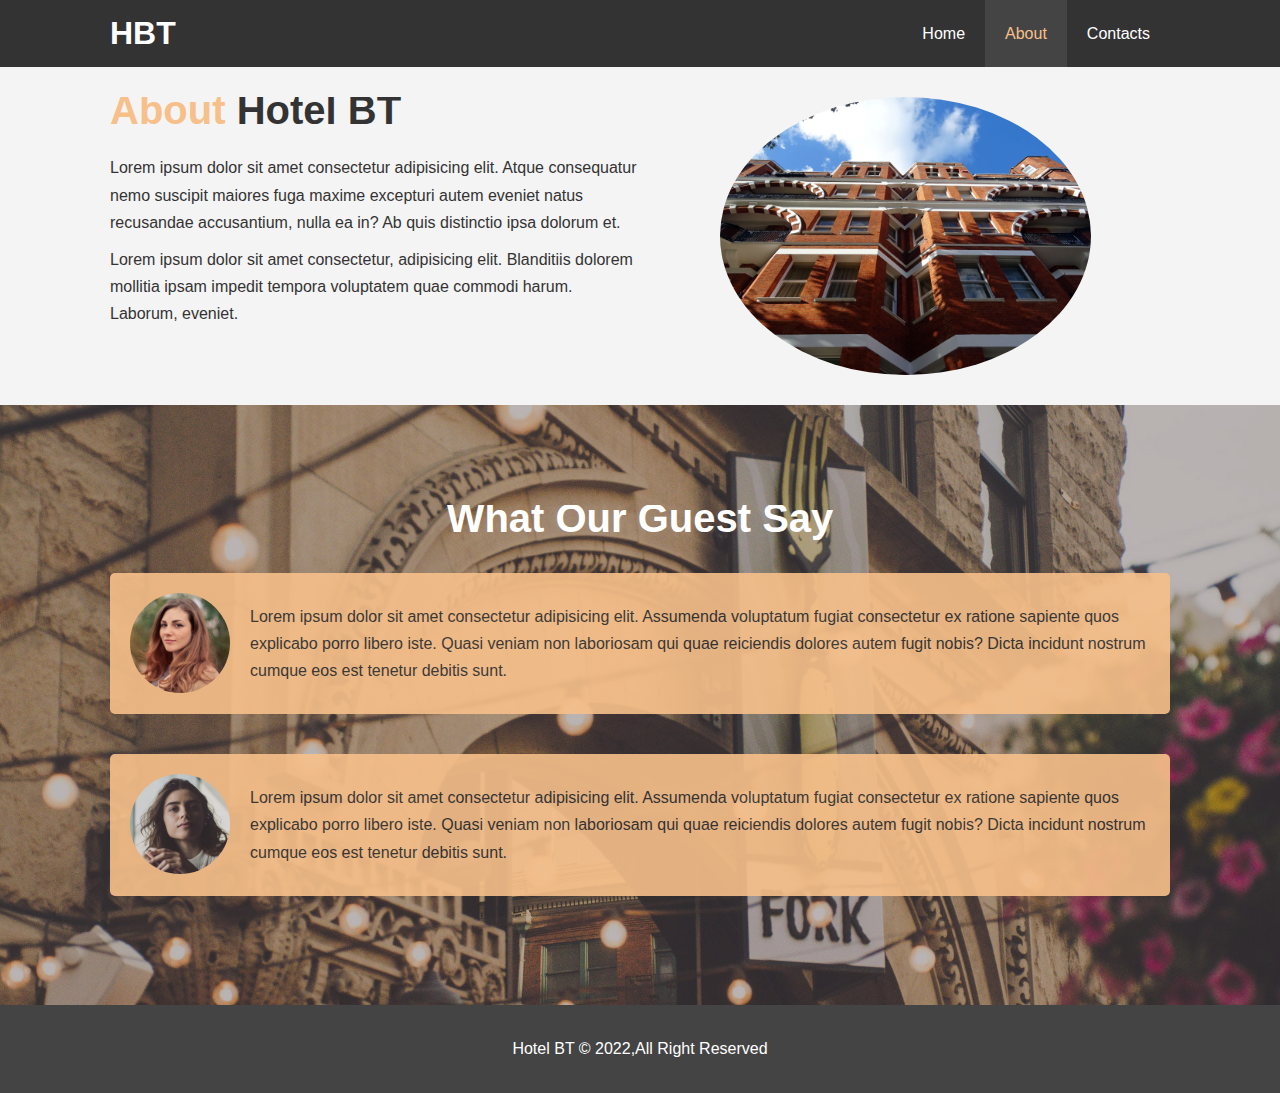
<file: About.html>
<!DOCTYPE html>
<html lang="en">
<head>
  <meta charset="UTF-8">    
  <meta http-equiv="X-UA-Compatible" content="IE=edge">
  <meta name="viewport" content="width=device-width, initial-scale=1.0">
  <meta name="description" content="Welcome to the most extraodinary hotel in Boston Massachusetts">
  <meta name="keywords" content="hotel,boston hotel,new england hotel">
  <link rel="stylesheet" href="CSS/Style.CSS">
  <title>Hotel BT | About</title>
</head>
<body>

  <header>
    <nav id="navbar">
      <div class="container">
        <h1 class="logo"><a href="Index.html">HBT</a></h1>
        <ul>
          <li><a  href="Index.html">Home</a></li>
          <li><a  class="current" href="About.html">About</a></li>
          <li><a href="Contacts.html">Contacts</a></li>
        </ul>
      </div>
    </nav>
  </header>
<section id="about-info" class="bg-light py-3">
  <div class="container">
    <div class="info-left">
<h1 class="l-heading"><span class="text-primary">About</span> Hotel BT</h1>
<p>Lorem ipsum dolor sit amet consectetur adipisicing elit. Atque consequatur nemo suscipit maiores fuga maxime excepturi autem eveniet natus recusandae accusantium, nulla ea in? Ab quis distinctio ipsa dolorum et.</p>
<p>Lorem ipsum dolor sit amet consectetur, adipisicing elit. Blanditiis dolorem mollitia ipsam impedit tempora voluptatem quae commodi harum. Laborum, eveniet.</p>
    </div>
    <div class="info-right">
<img src="photo-2.jpg" alt="hotel">
    </div>
  </div>
</section>
<div class="clr"></div>

<section id="testimonials" class="py-3">
  <div class="container">
    <h2 class="l-heading"> What Our Guest Say </h2>
    <div class="testimonial bg-primary">
      <img src="person-1.jpg" alt="shamannata">
      <p>Lorem ipsum dolor sit amet consectetur adipisicing elit. Assumenda voluptatum fugiat consectetur ex ratione sapiente quos explicabo porro libero iste. Quasi veniam non laboriosam qui quae reiciendis dolores autem fugit nobis? Dicta incidunt nostrum cumque eos est tenetur debitis sunt.</p>
    </div>

    <div class="testimonial bg-primary">
      <img src="person-2.jpg" alt="jenniefer">
      <p>Lorem ipsum dolor sit amet consectetur adipisicing elit. Assumenda voluptatum fugiat consectetur ex ratione sapiente quos explicabo porro libero iste. Quasi veniam non laboriosam qui quae reiciendis dolores autem fugit nobis? Dicta incidunt nostrum cumque eos est tenetur debitis sunt.</p>
    </div>
    </div>
</section>
  <footer id="main-footer">
    <p> Hotel BT &copy; 2022,All Right Reserved</p>
  </footer>
</body>
</html>
</file>
<file: CSS/Style.CSS>
/* reset */
*{
  margin: 0;
  padding: 0;
  box-sizing: border-box;
}

/* Main Styling */
html,body{
font-family: 'Segoe UI', Tahoma, Geneva, Verdana, sans-serif;
line-height: 1.7em;
}

/* links */
a{
  color:#333;
  text-decoration:none;
}

/* headings */
h1,h2,h3{
  padding-bottom: 20px;
}

/* Paragraphs */
p{
  margin-top: 10px;
  margin-bottom: 10px;
  margin-left:0px;
  margin-right: 0px;
}

/* utility classes */
.container{
  margin:auto;
  max-width:1100px;
  overflow: auto;
  padding: 0 20px;
}
.text-primary{
  color:#f7c08a;

}
.lead{
  font-size:20px;
}
.btn{
  display:inline-block;
  font-size:18px;
  color:#fff;
  background-color:#333;
  padding: 13px 20px;
  border:none;
  cursor:pointer;
}
.btn:hover{
  background:#f7c08a;
  color:#333;
}
.btn-light{
  background: #f4f4f4;
  color:#333;
}
.bg-dark{
  background: #333;
  color: #fff;
}

.bg-light{
  background: #f4f4f4;
  color: #333;
}
.bg-primary{
  color:#333;
  background:#f7c08a;
}

.clr{
  clear:both;
}

.l-heading{
  font-size:40px;
}

/* padding */
.py-1 { padding: 10px 0; }
.py-2 { padding: 20px 0; }
.py-3 { padding: 30px 0; }

/* navbar */
#navbar{
  background-color:#333;
  color:#fff;
  overflow:auto;
}

/* navbar logo link */
#navbar a{
color:#fff;
}
/* Align logo to left */
#navbar h1{
  float:left;
  padding-top:20px;
}
/* list */
#navbar ul{
  list-style: none;
  float:right;
}

#navbar ul li{
  float:left;
}

#navbar ul li a{
  display:block;
  padding: 20px;
  text-align:center;
}

#navbar ul li a:hover,
#navbar ul li .current{
  background:#444;
  color:#f7c08a;
}

/* showcase */
#showcase{
  background:url("../showcase.jpg") no-repeat center center/cover;
  height:600px;
}

#showcase .showcase-content{
  color: #fff;
  text-align: center;
  padding-top: 170px;
}
#showcase .showcase-content h1{
  font-size: 60px;
  line-height: 1.2em;
}
#showcase .showcase-content p{
  padding-bottom: 20px;
  line-height: 1.7em;
}
/* Home-info */
#home-info{
  height:400px;
}

#home-info .info-img{
  float:left;
  width:50%;
  background:url("../photo-1.jpg") no-repeat;
  min-height: 100%;
}

#home-info .info-content{
  float:right;
  width:50%;
  height:100%;
  text-align:center;
  padding:50px 30px;
  overflow:hidden;
}

#home-info .info-content p{
  padding-bottom:30px;
}


/* Features */
.box{
  float:left;
  width:33.3%;
  padding:50px;
  text-align:center;
}

.box i{
  margin-bottom:10px;
}
/* About Info */
#about-info  .info-right{
  float:right;
  width:50%;
  min-height:100%;
}

#about-info .info-right img{
  display:block;
  margin:auto;
  width:70%;
  border-radius:50%;
}

#about-info .info-left {
  float:left;
  width:50%;
  min-height:100%;
}

/* testimonial */
#testimonials {
  height:600px;
  background:url('../test-bg.jpg') no-repeat center center/cover;
  padding-top:100px;
}

#testimonials h2 {
  color: #fff;
  text-align: center;
  padding-bottom: 40px;
}

#testimonials .testimonial {
  padding: 20px;
  margin-bottom: 40px;
  border-radius: 5px;
  opacity: 0.9;
}

#testimonials .testimonial img {
  width: 100px;
  float: left;
  margin-right: 20px;
  border-radius: 50%;
}

/* contact form */
#contact-form .form-group{
  margin-bottom:20px;
}
#contact-form label{
  display:block;
  margin-bottom:5px;
}

#contact-form input,
#contact-form textarea{
  width:100%;
  padding:10px;
  border:1px #ddd solid;
}

#contact-form textarea{
  height:200px;
}
#contact-form  input:focus,
#contact-form textarea:focus{
  outline:none;
  border-color:#f7c08a;
}
/* Footer */
#main-footer{
text-align: center;
background: #444;
color: #fff;
padding: 20px;
}
</file>
